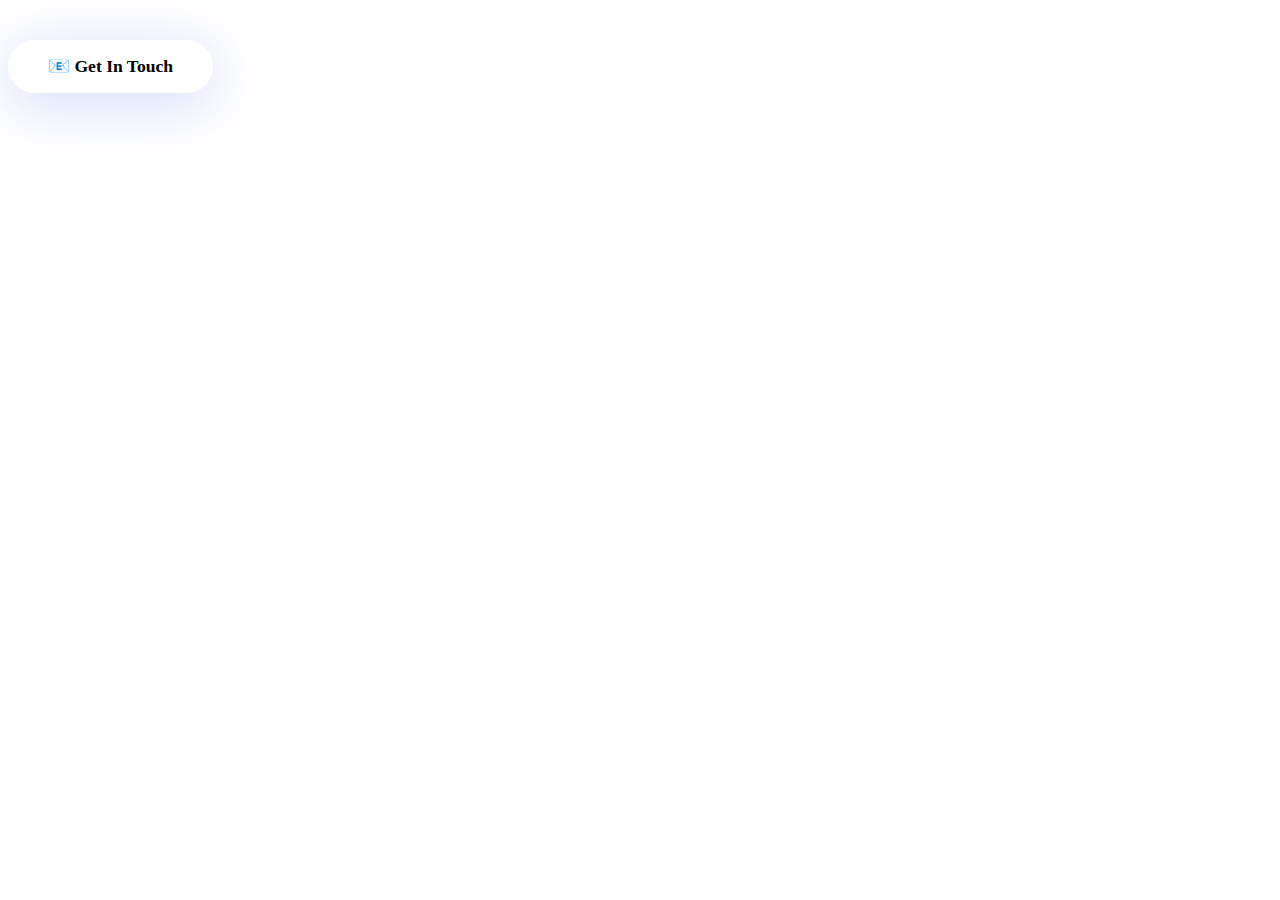
<file: test.html>
<!DOCTYPE html>
<html lang="en">
<head>
    <meta charset="UTF-8">
    <meta name="viewport" content="width=device-width, initial-scale=1.0">
    <title>test</title>

    <link rel="stylesheet" href="test.css"
</head>
<body>
    <section class="contact" id="contact">
             <a href="mailto:wasif.mahi017@gmail.com" class="contact-btn">
                📧 Get In Touch
            </a>
        </div>
    </section>

</body>
</html>
</file>
<file: test.css>
.contact-btn {
    display: inline-block;
    background: linear-gradient(135deg, var(--accent-purple), var(--accent-violet));
    color: rgb(0, 0, 0);
    padding: 1rem 2.5rem;
    border-radius: 30px;
    text-decoration: none;
    font-size: 1.1rem;
    font-weight: 600;
    margin: 2rem 0;
    transition: all 0.3s ease;
    box-shadow: 0 10px 5cap rgba(102, 126, 234, 0.3);
}

.contact-btn:hover {    
    transform: translateY(-3px);
    box-shadow: 0 0px 90px rgba(102, 126, 234, 0.5);
}
</file>
